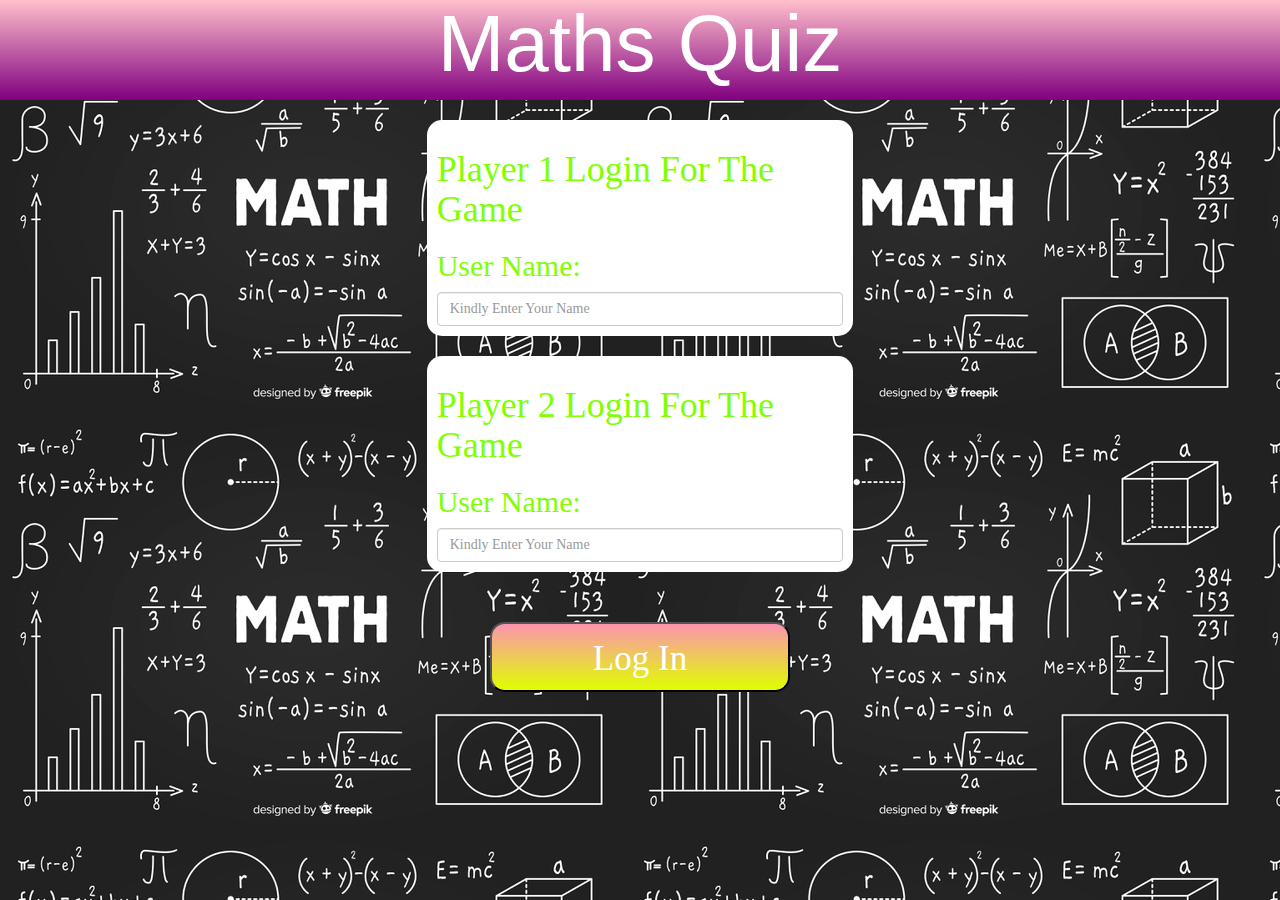
<file: index.html>
<html>
    <head>
        <title>Project 89</title>
        <meta name="viewport" content="width=device-width, initial-scale=1">
        <link rel="stylesheet" href="https://maxcdn.bootstrapcdn.com/bootstrap/3.4.0/css/bootstrap.min.css">
        <script src="https://ajax.googleapis.com/ajax/libs/jquery/3.4.1/jquery.min.js"></script>
        <script src="https://maxcdn.bootstrapcdn.com/bootstrap/3.4.0/js/bootstrap.min.js"></script>
    </head>
    <body>
        <h1 id="header"> Maths Quiz </h1>
        <center>
            <div class="login_div1 col-lg-4 col-sm-8 col-xs-11">
                <h1>
                    Player 1 Login For The Game
                </h1>
                <h2>
                    User Name: 
                </h2>
                <input type="text" class="form-control" placeholder="Kindly Enter Your Name" class="input" id="input_1">
            </div>
            <div class="login_div2 col-lg-4 col-sm-8 col-xs-11">
                <h1>
                    Player 2 Login For The Game
                </h1>
                <h2>
                    User Name: 
                </h2>
                <input type="text" class="form-control" placeholder="Kindly Enter Your Name" class="input" id="input_2">
            </div>
            <button class="mybtn" id="log_in_btn" onclick="log()" class="mybtn">Log In</button>
        </center>
        <link rel="stylesheet" href="style.css">
        <script type="text/javascript" src="main.js"></script>
    </body>
</html>
</file>
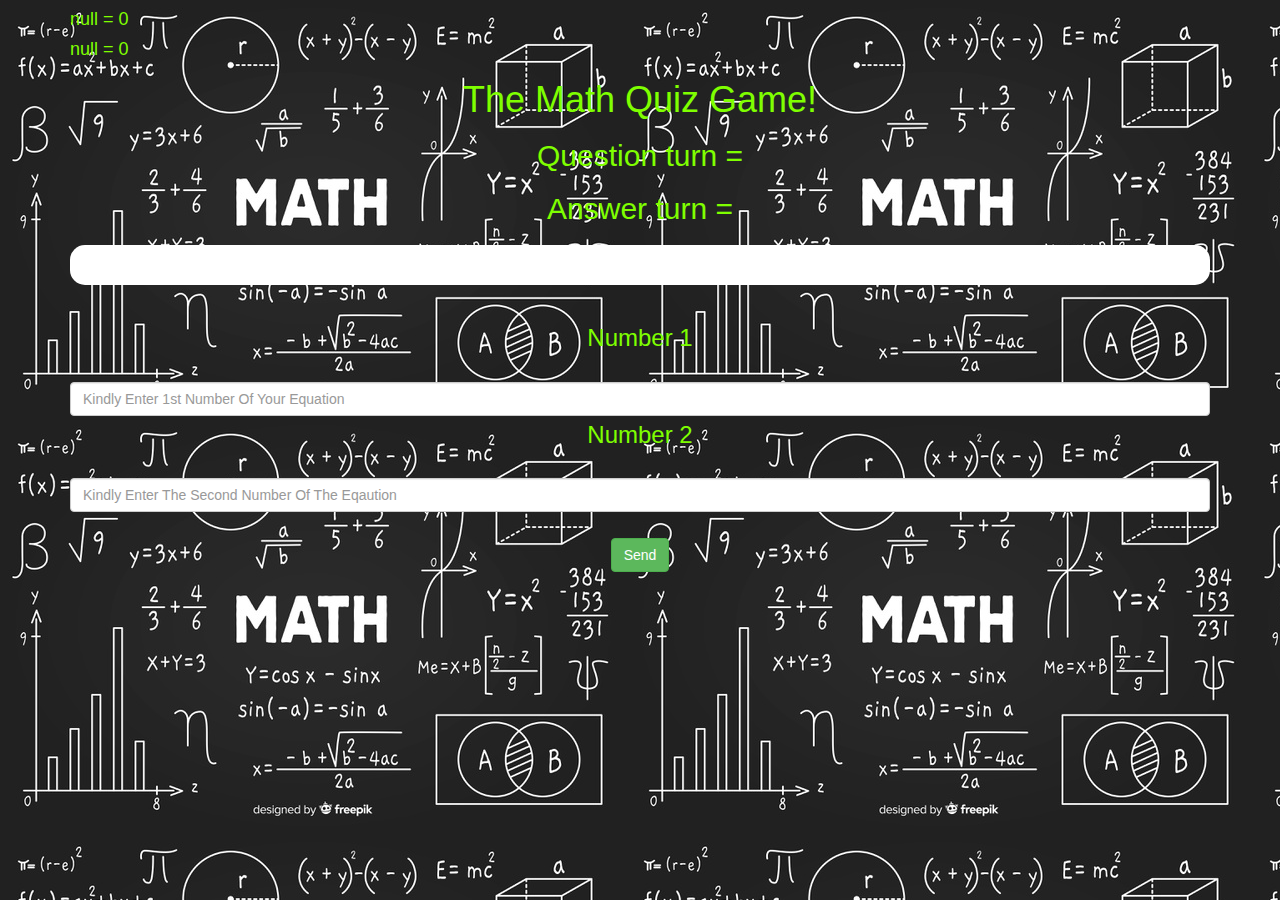
<file: game_page.html>
<html>
    <head>
        <title>Project 89</title>
        <meta name="viewport" content="width=device-width, initial-scale=1">
        <link rel="stylesheet" href="https://maxcdn.bootstrapcdn.com/bootstrap/3.4.0/css/bootstrap.min.css">
        <script src="https://ajax.googleapis.com/ajax/libs/jquery/3.4.1/jquery.min.js"></script>
        <script src="https://maxcdn.bootstrapcdn.com/bootstrap/3.4.0/js/bootstrap.min.js"></script>
    </head>
    <body id="game_body">
        <div class="container">
                <h4 id="a"><span id="b"></span></h4>
                <h4 id="c"><span id="d"></span></h4>
            <center>
                <h1>The Math Quiz Game!</h1>
                <h2 id="e">Question turn = <span id="f"></span></h2>
                <h2 id="g">Answer turn = <span id="h"></span></h2>
                <div class="login_div1">
                    <h2 id="l"></h2>
                    <h2 id="q"></h2>
                    <span><input id="abcd" style="font-size: 30;" placeholder="Answer"></span>
                    <button id="check" class="btn btn-info" onclick="check()">Check</button>
                </div>
                <br>
                <h3>Number 1</h3>
                <br>
                <input id="x" class="form-control col-lg-4 col-sm-8 col-xs-11" placeholder="Kindly Enter 1st Number Of Your Equation">
                <br>
                <h3>Number 2</h3>
                <br>
                <input id="y" placeholder="Kindly Enter The Second Number Of The Eqaution" class="form-control col-lg-4 col-sm-8 col-xs-11">
                <br>
                <br>
                <br>
                <button class="btn btn-success" onclick="send()" id="send_btn">Send</button>
            </center>
        </div>
        <script src="game_page.js"></script>
        <link rel="stylesheet" href="style.css">
    </body>
</html>
</file>
<file: style.css>
body{
    background-image: url("math-python-libs.jpg");
    color: chartreuse;
}
#a{
    text-align: left;
}
#c{
    text-align: left;
}
#game_body{
    color: chartreuse;
}
#header{
    color: white;
    text-align: center;
    background: linear-gradient(#FFC0CB 0%, #800080 100%);
    margin-top: 0px;
    height: 100px;
    font-size: 80px;
}
.login_div1 , .login_div2
	{
		background: white;
		padding: 10px;
		float: none;
        text-align: left;
		border-radius: 15px;
		margin-top: 20px;
        font-family: 'Times New Roman', Times, serif;
        color: chartreuse;
        font-size: 50;
        border-top: 20px #AA4465;
	}
.input{
    text-align: center;
    color: black;
}
.mybtn{
    background:linear-gradient(#fc94af 0%, #DFFF00 100%);
    margin-top: 25px;
    padding: 10px;
	float: none;
	border-radius: 15px;
	margin-top: 50px;
    font-family: 'Times New Roman', Times, serif;
    width: 300px;
    height: 70px;
    border-width: none;
    font-size: 35px;
    color: white;
}
#btn-send{
    margin-top: 30px;
    width: 300px;
    height: 50px;
}
</file>
